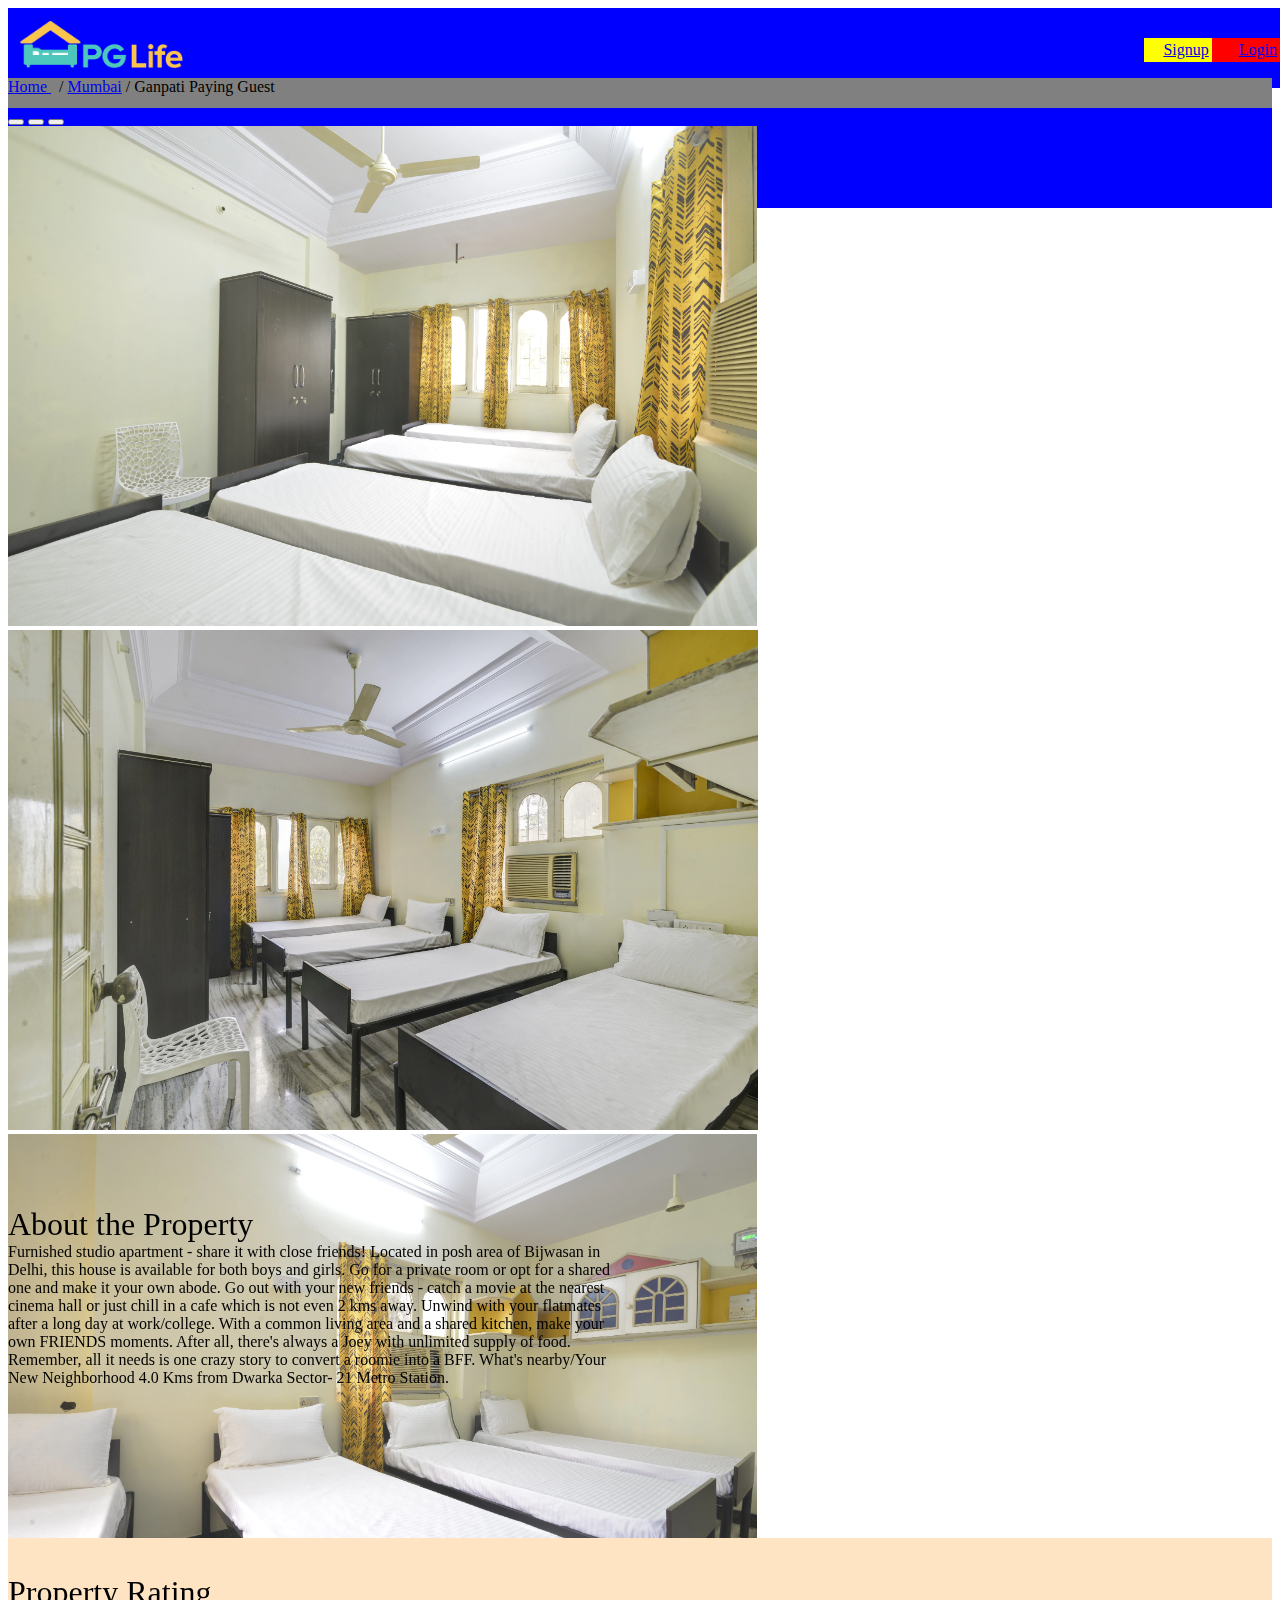
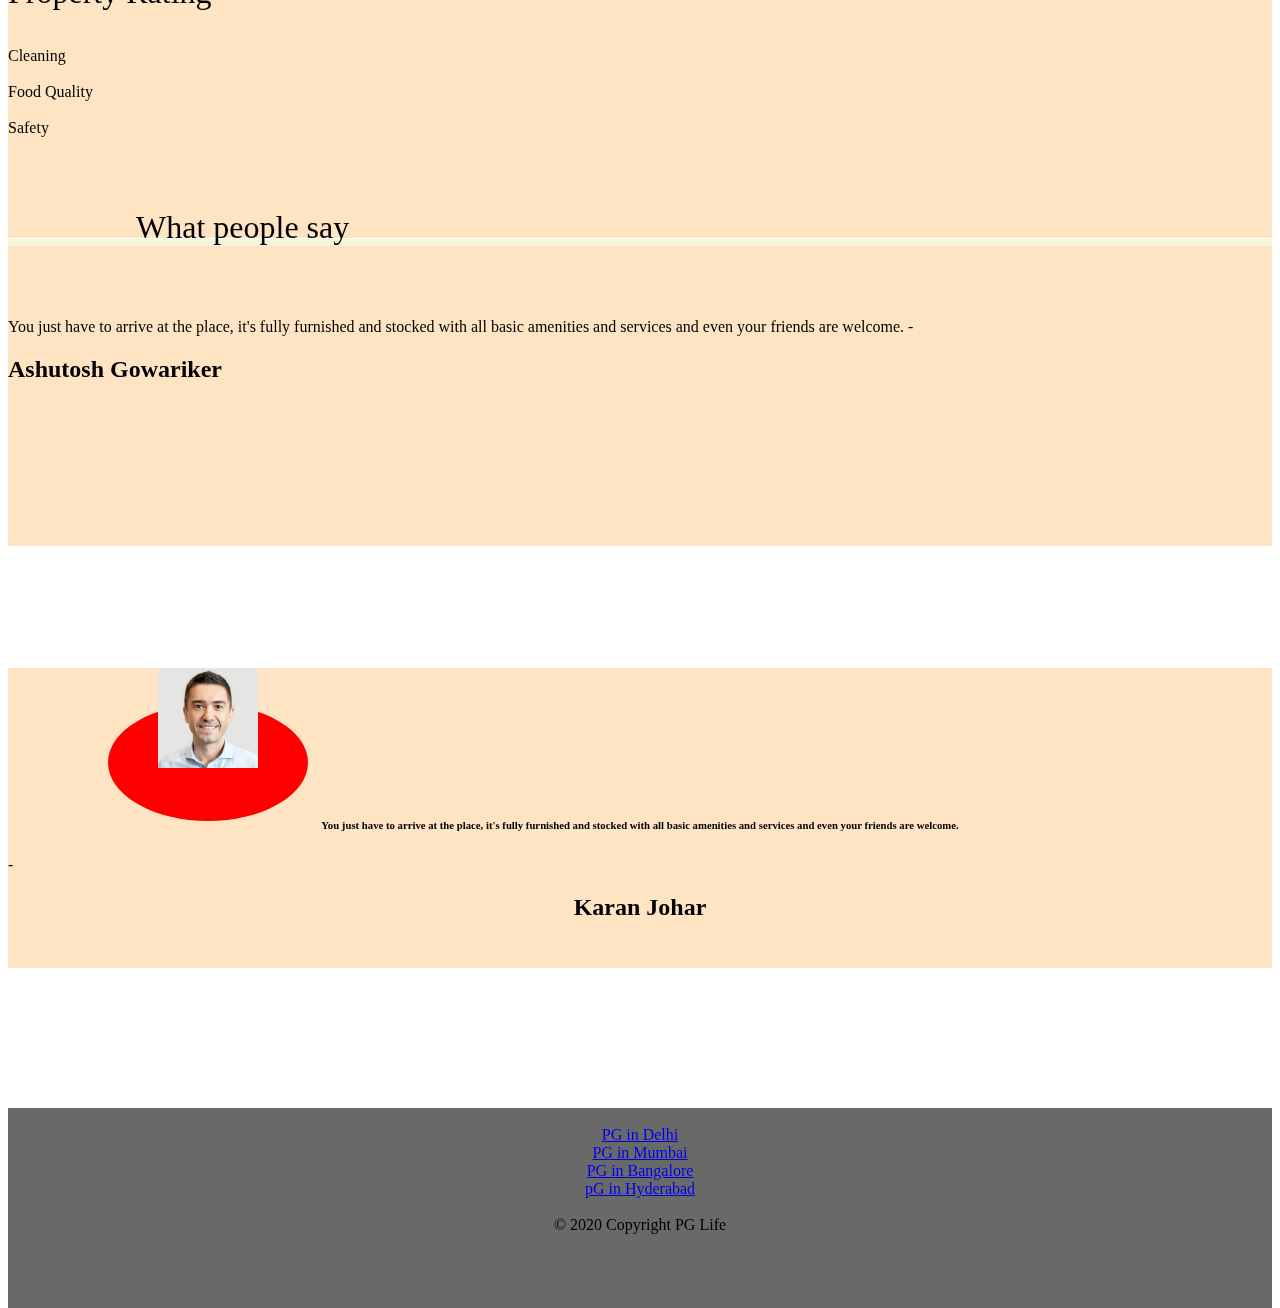
<file: paying.html>
<!doctype html>
<html lang="en">
  <head>
    <meta charset="utf-8">
    <meta name="viewport" content="width=device-width, initial-scale=1">
    <title>Bootstrap demo</title>
    <link rel="stylesheet" href="pay.css">
    <link href="https://cdn.jsdelivr.net/npm/bootstrap@5.3.1/dist/css/bootstrap.min.css" rel="stylesheet" integrity="sha384-4bw+/aepP/YC94hEpVNVgiZdgIC5+VKNBQNGCHeKRQN+PtmoHDEXuppvnDJzQIu9" crossorigin="anonymous">
    <style>
         

    </style>  
</head>
  <body>
    <div>
        <div class="row1">
          <div>
              
            <font size="px">
              <image src="img/logo.png" style="height:70px"></image>
            </font>
           
            <div class="col1">
              &nbsp;
              &nbsp;
              &nbsp;
              <a href="login.php" data-target="#signup-modal">Login</a>
              &nbsp;
                </div>
               
                <div class="col2">
                  &nbsp;
                  &nbsp;
                <a href="signup.php">Signup</a>
                </div>
            </div>
            </div>
            
                <div class="row2">
                    <a href="index.html">
                        Home
                    </a>
                    
                    &nbsp;
                    /
                    <a href="hotel details.html">Mumbai</a>
                     / Ganpati Paying Guest
                </div>

                <div class="col4">
                    <div id="carouselExampleIndicators" class="carousel slide">
                        <div class="carousel-indicators">
                          <button type="button" data-bs-target="#carouselExampleIndicators" data-bs-slide-to="0" class="active" aria-current="true" aria-label="Slide 1"></button>
                          <button type="button" data-bs-target="#carouselExampleIndicators" data-bs-slide-to="1" aria-label="Slide 2"></button>
                          <button type="button" data-bs-target="#carouselExampleIndicators" data-bs-slide-to="2" aria-label="Slide 3"></button>
                        </div>
                        <div class="carousel-inner">
                          <div class="carousel-item active">
                            <img height="500px" src="img/properties/1/1d4f0757fdb86d5f.jpg" class="d-block w-100" alt="...">
                          </div>
                          <div class="carousel-item">
                            <img height="500px" src="img/properties/1/46ebbb537aa9fb0a.jpg" class="d-block w-100" alt="...">
                          </div>
                          <div class="carousel-item">
                            <img height="500px" src="img/properties/1/eace7b9114fd6046.jpg" class="d-block w-100" alt="...">
                          </div>
                        </div>
                        <button class="carousel-control-prev" type="button" data-bs-target="#carouselExampleIndicators" data-bs-slide="prev">
                          <span class="carousel-control-prev-icon" aria-hidden="true"></span>
                          <span class="visually-hidden">Previous</span>
                        </button>
                        <button class="carousel-control-next" type="button" data-bs-target="#carouselExampleIndicators" data-bs-slide="next">
                          <span class="carousel-control-next-icon" aria-hidden="true"></span>
                          <span class="visually-hidden">Next</span>
                        </button>
                      </div>
                      <div class="container">
                         <br>
                         <br>
                         <font size="5" color="black">Ganpati Paying Guest</font><br>
                         Police Beat, Sainath Complex, Besides, SV Rd, Daulat Nagar, Borivali East, Mumbai - 400066<br>
                         <image width="50px" src="img/male.png"></image>
                         |
                         <image width="50px" src="img/female.png"></image><br>
                         <font size="5" color="black">Rs 8,500/-</font> per month
                      </div>
                      <br>
                      
                      
                      <div class="col5">
                        <div class="container">
                            <br>
                            
                           <h2>Amenities</h2>
                           <br>
                           <div class="col6">
                           <font size="4" color="black">Building</font><br>
                           <image src="img/powerbackup.svg"></image>Power backup<br>
                           <image src="img/lift.svg"></image>Lift<br>

                           </div>
                           <div class="col6">
                            <font size="4" color="black">Common Area</font><br>
                            <image src="img/wifi.svg"></image>Wifi<br>
                            <image src="img/tv.svg"></image>TV <br>
                            <image src="img/amenities/rowater.svg"></image>Water Purifier<br>
                            <image src="img/dining.svg"></image>Dining<br>
                            <image src="img/washingmachine.svg"></image>Washing Machine<br>
                           </div>
                           <div class="col6">
                            <font size="4" color="black">Bedroom</font><br>
                            <image src="img/bed.svg"></image>Bed with Matress<br>
                            <image src="img/ac.svg"></image>Air Conditioner<br>

                           </div>
                           <divn class="col6">
                            <font size="4" color="black">Washroom</font><br>
                            <image src="img/geyser.svg"></image>Geyser
                           </div>

                        </div>
                      </div>
                      <div class="col8">

                        <div class="container"><br>
                            <font size="6" color="black">About the Property</font><br>
                        Furnished studio apartment - share it with close friends! Located in posh area of Bijwasan in<br>
                        Delhi, this house is available for both boys and girls. Go for a private room or opt for a shared<br>
                        one and make it your own abode. Go out with your new friends - catch a movie at the nearest<br>
                        cinema hall or just chill in a cafe which is not even 2 kms away. Unwind with your flatmates<br>
                        after a long day at work/college. With a common living area and a shared kitchen, make your<br>
                        own FRIENDS moments. After all, there's always a Joey with unlimited supply of food.<br>
                        Remember, all it needs is one crazy story to convert a roomie into a BFF. What's nearby/Your<br>
                        New Neighborhood 4.0 Kms from Dwarka Sector- 21 Metro Station.
                                
                                
                            
                        </div>
                      </div>
                      
                </div>
            
                <div class="col9">
                    <div class="container">
                        <br>
                        <br>
                        <font size="6" color="black">Property Rating</font>
                        <br>
                        <br>
                        <br>
                         Cleaning<br>
                         <br>Food Quality<br>
                         <br>Safety

                    </div>
                    <br>
                    <br><br><br>
                    &ensp;&ensp;&ensp;&ensp;&ensp;&ensp;&ensp;&ensp;&ensp;&ensp;&ensp;&ensp;&ensp;&ensp;&ensp;&ensp;<font size="6" color="black">What people say</font>
                    <div class="container">
                
                   <div class="row4">
                    <br><br><br><br>
                   
                    You just have to arrive at the place, it's fully furnished and stocked with all basic
                    amenities and services and even your friends are welcome.
                                                                        -<h2>Ashutosh Gowariker</h2>
                
                    
                   </div>
                   <div class="row5">
                     <image border-radius="50%" width="100px" src="img/man.png"></image>
            
                    </div>
                    <br>
                    <br>
                    <div class="row4">
                        <br><br><br><br><br><br><br>
                       
                       <h6 align="center"> You just have to arrive at the place, it's fully furnished and stocked with all basic
                        amenities and services and even your friends are welcome.</h6>
                                                                            -<h2 align="center">Karan Johar</h2>
                    
                        
                       </div>
                       <div class="row6">
                         <image width="100px" src="img/man.png"></image>
                
                        </div>
                        </div>
                        <br><br>
                <div class="row9" align="center">
                    <br>
                  <a href="#">PG in Delhi</a><br>
                  <a href="#">PG in Mumbai</a><br>
                  <a href="#">PG in Bangalore</a><br>
                  <a href="#">pG in Hyderabad</a><br><br>
                  © 2020 Copyright PG Life
                </div>

            </div>
            </div>
    
    <script src="https://cdn.jsdelivr.net/npm/bootstrap@5.3.1/dist/js/bootstrap.bundle.min.js" integrity="sha384-HwwvtgBNo3bZJJLYd8oVXjrBZt8cqVSpeBNS5n7C8IVInixGAoxmnlMuBnhbgrkm" crossorigin="anonymous"></script>
  </body>
</html>
</file>
<file: pay.css>
.row1{
    width:100%;
    height:80px;
    background-color: blue;
   position: fixed;
   float:left;
   display:inline-block;
}
.col1{
   position: relative;
   top:30px;
   padding:3px;

   background-color: red;
   float:right;
       
}
.col2{
 
 position: relative;
 top:30px;
padding: 3px;
 background-color: yellow;
 
float:right;

}
.row2{
height: 30px;
   background-color: gray;
   position:relative;
   top:70px;
   
}
.col4{
   height:100px;
   position: relative;
   top:70px;
   background-color: blue;
}
.col5{
   height: 300px;
   background-color: beige;
}
.col6{
   
   padding:10px;
   height:300px;
   width:200px;
   float:left;
   
   
}
.col8{

   height: 300px;
   position: relative;
   top: 1050px;
}
.col9{
   background-color:bisque;
   height: 300px;
   position: relative;
   top:1100px;
}
.row4{
   background-color: bisque;
   height:300px;
   text-align: left;
}
.row5{
   border-radius: 50%;
   width:300px;
   height: 300px;
   position: relative;
   top:-200px;
   left:-400px;

   display: inline;
   padding: 50px;
   
   background-color: red;
}
.row6{
   border-radius: 50%;
   width:300px;
   height: 300px;
   position: relative;
   top:-300px;
   left:100px;

   display: inline;
   padding: 50px;
   
   background-color: red;
}
.row9{
   background-color: dimgrey;
   height: 200px;
}
</file>
